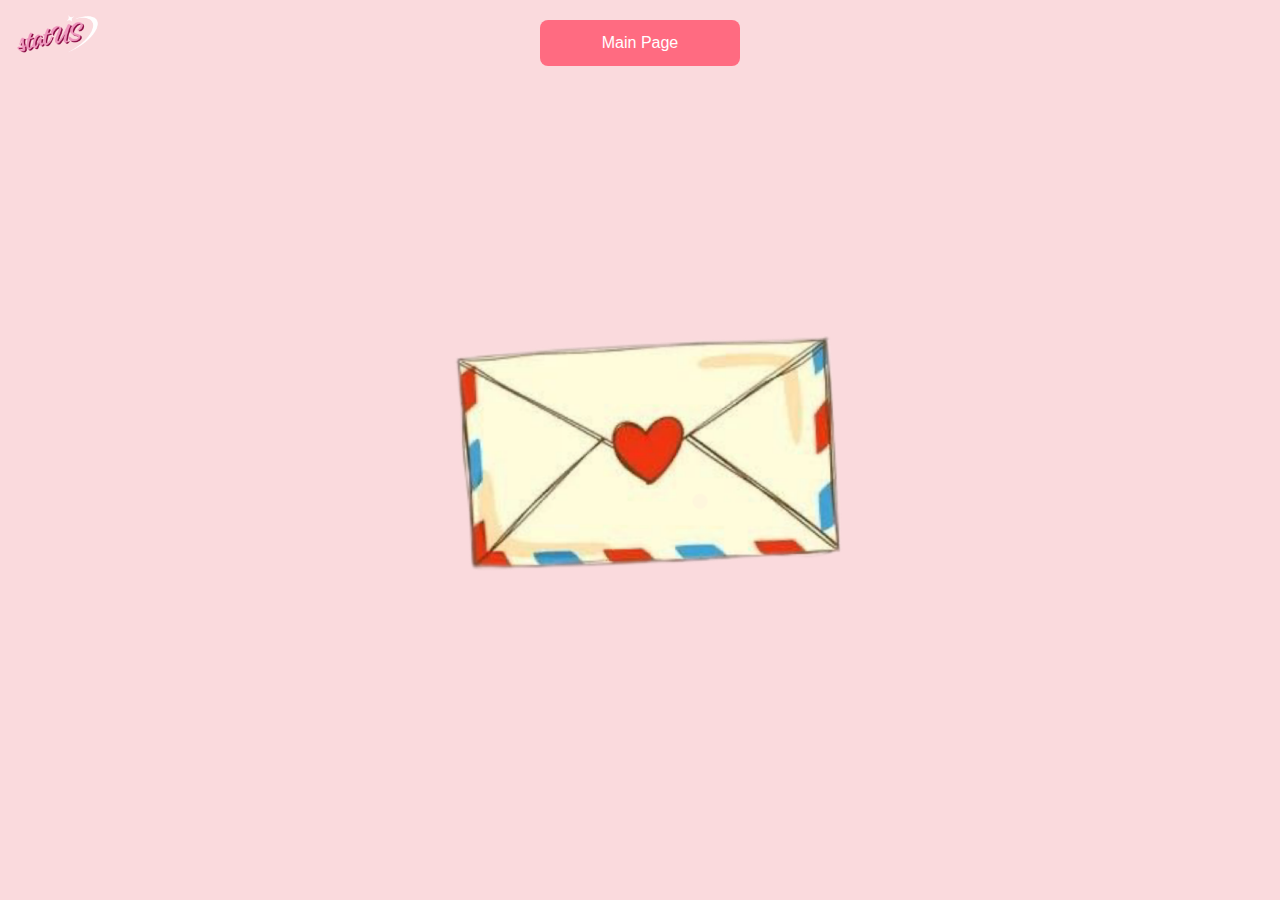
<file: index.html>
<!DOCTYPE html>
<html lang="en">
<head>
    <meta charset="UTF-8">
    <meta name="viewport" content="width=device-width, initial-scale=1.0">
    <title>statUS.blog</title>
    <link rel="stylesheet" href="styles.css">
</head>
<body>
    
    
<div class="dropdown-container">
    <button class="dropbtn">Main Page</button>
    <div class="dropdown-content">
        <a href="#">Home</a>
        <a href="#">Subjects</a>
        <a href="#">Writers</a>
        <a href="#">Contact</a>
        <a href="#">Logout</a>
    </div>
</div>


    <div class="container">
        <div class="envelope" id="envelope">
            <img src="envelope-closed.png" alt="Closed Envelope" class="closed" id="closed-img">
            <img src="envelope-open.png" alt="Open Envelope" class="open" id="open-img">
        </div>
    </div>

   
<div class="login-form" id="login-form">
    <div class="profile-pic-container">
        <img src="default-pfp.png" alt="Profile Picture" class="profile-pic">
    </div>
    <input type="text" class="input-field" id="username" placeholder="statUS" required>
    <input type="password" class="input-field" id="password" placeholder="Group5" required>
    <button class="login-btn">Log In</button>
    

</div>


    <script src="script.js"></script>

    <div class="hearts"></div> 

    <img src="logo.png" alt="Logo" class="logo">
</body>
</html>
</file>
<file: styles.css>
/* These are for the envelope */
* {
    margin: 0;
    padding: 0;
    box-sizing: border-box;
}

body {
    font-family: Arial, sans-serif;
    display: flex;
    justify-content: center;
    align-items: center;
    height: 100vh;
    background-color: #f0f0f0;
    overflow: hidden; 
}

.container {
    position: relative;
    width: 100vw;
    height: 100vh;
    display: flex;
    justify-content: center;
    align-items: center;
}


.envelope {
    position: relative;
    width: 500px;
    height: 500px;
    cursor: pointer;
    overflow: hidden; 
}

#closed-img, #open-img {
    position: absolute;
    top: 0;
    left: 0;
    width: 100%;
    height: 100%;
    transition: opacity 1s ease, transform 2s ease; 
}


.open {
    opacity: 0;
    transform: scale(1); 
}


.envelope.zoomed-in #open-img {
    opacity: 1;  
    transform: scale(15); 
}


.envelope.zoomed-in {
    position: fixed; 
    top: 0;
    left: 0;
    width: 100vw;
    height: 100vh;
}

/* Dropdown stuff*/
.dropdown-container {
    position: absolute;
    top: 20px; 
    left: 50%;
    transform: translateX(-50%);
    width: 200px;
    text-align: center;
    z-index: 5; 
}


.dropbtn {
    width: 100%;
    background-color: #ff6b81;
    color: white;
    padding: 14px;
    font-size: 16px;
    border: none;
    cursor: pointer;
    border-radius: 8px;
    transition: background 0.3s;
}

.dropbtn:hover {
    background-color: #ff4757;
}


.dropdown-content {
    display: none;
    position: absolute;
    width: 100%;
    background: white;
    border-radius: 8px;
    box-shadow: 0px 4px 10px rgba(0, 0, 0, 0.2);
    overflow: hidden;
}

.dropdown-content a {
    display: block;
    padding: 12px;
    color: black;
    text-decoration: none;
    transition: background 0.3s;
}

.dropdown-content a:hover {
    background: #f1f1f1;
}


.show {
    display: block;
}
.envelope {
    z-index: 10; 
}

.envelope.zoomed-in {
    z-index: 20; 
}

/* The logo */
.logo {
    position: fixed; 
    top: -10px; 
    left: 1px; 
    width: 100px; 
    height: 100px; 
    z-index: 20; 
}

/* THESE ARE HEARTS OKAY, DON'T ACCIDENTALLY DELETE OR IT'LL GO AWAY */
* {
  margin: 0;
  padding: 0;
  box-sizing: border-box;
}


.animation-container {
  position: relative;
  width: 100%;
  height: 100vh;
  overflow: hidden;
  background-color: #f0f8ff; 
  display: flex;
  justify-content: center; 
  align-items: center; 
}


.envelope,
.open-envelope {
  position: absolute;
  transition: opacity 1s ease-in-out, transform 0.5s ease-in-out; 
  z-index: 2; 
}


.envelope {
  opacity: 1;
  transform: scale(1);
}


.open-envelope {
  opacity: 0;
  transform: scale(0); 
  transition: opacity 1s ease-in-out, transform 0.5s ease-in-out;
}


.hearts {
  position: absolute;
  top: 0;
  left: 0;
  width: 100%;
  height: 100%;
  pointer-events: none;
  z-index: 1; 
}


.heart {
  position: absolute;
  width: 30px;
  height: 30px;
  background-color: red;
  mask-image: url('data:image/svg+xml,%3Csvg xmlns="http://www.w3.org/2000/svg" viewBox="0 0 24 24"%3E%3Cpath d="M12 21.35l-1.45-1.32C5.4 15.36 2 12.28 2 8.5 2 5.42 4.42 3 7.5 3c1.74 0 3.41.81 4.5 2.09C13.09 3.81 14.76 3 16.5 3 19.58 3 22 5.42 22 8.5c0 3.78-3.4 6.86-8.55 11.54L12 21.35z"/%3E%3C/svg%3E'); /* Heart shape */
  animation: fall 5s infinite linear;
  opacity: 0;
}



@keyframes fall {
  0% {
    top: -30px;
    opacity: 1;
  }
  100% {
    top: 100vh;
    opacity: 0;
  }
}

/* Log In stuff */
.login-form {
    display: none;  
    position: absolute;
    top: 50%; 
    left: 50%; 
    transform: translate(-50%, -50%);
    background-color: #ffffff;  
    padding: 30px;
    border-radius: 10px; 
    width: 300px;
    z-index: 50; 
    box-shadow: 0 4px 10px rgba(0, 0, 0, 0.2); 
    text-align: center;
}


.profile-pic-container {
    margin-bottom: 20px;
}

.profile-pic {
    width: 80px;  
    height: 80px;
    border-radius: 50%;  
    object-fit: cover;
    border: 2px solid #ffb3d9; 
    margin-bottom: 20px;
}


.input-field {
    width: 100%;
    padding: 10px;
    margin-bottom: 15px;
    border: 1px solid #ccc;
    border-radius: 5px;
    font-size: 16px;
}


.login-btn {
    width: 100%;
    padding: 12px 0;
    background-color: #ffb3d9;  
    color: white;
    font-size: 16px;
    font-weight: bold;
    border: none;
    border-radius: 5px;
    cursor: pointer;
    transition: background-color 0.3s;
}

.login-btn:hover {
    background-color: #ff80bf; 
}


.input-field:focus {
    outline: none;
    border-color: #ffb3d9;
}


.input-field::placeholder {
    color: #aaa;  
    font-size: 14px;  
    font-style: italic;  
}



/*bg color*/

body {
  background-color: #fadadd; 
  margin: 0; 
  padding: 0; 
}
</file>
